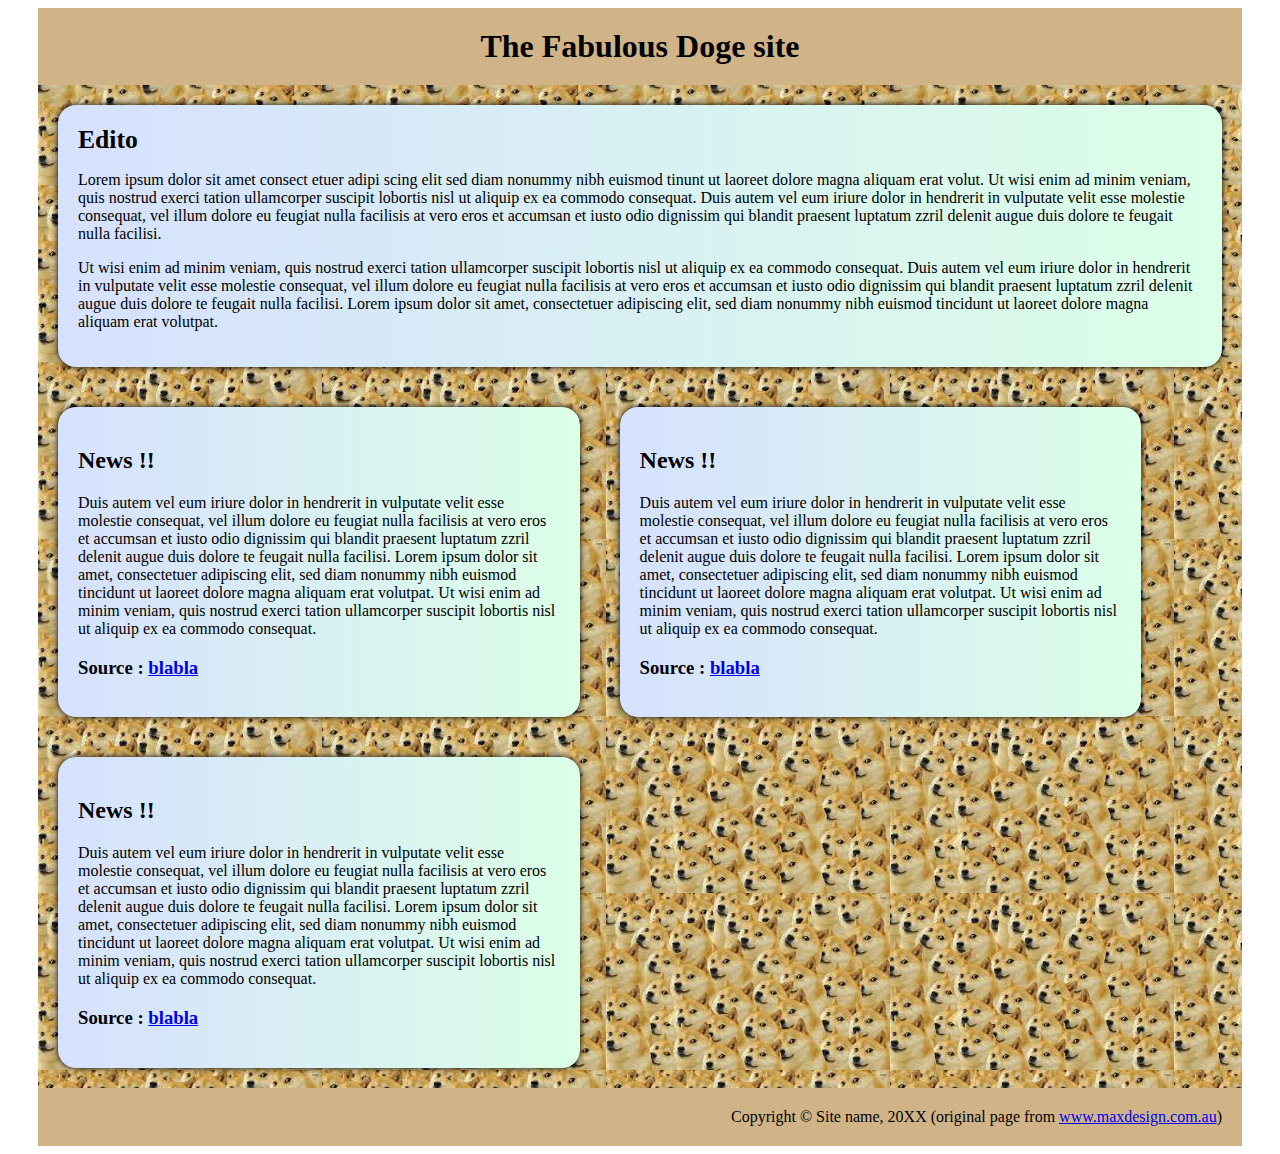
<file: index.html>
<!DOCTYPE html PUBLIC "-//W3C//DTD XHTML 1.0 Strict//FR"
        "http://www.w3.org/TR/xhtml1/DTD/xhtml1-strict.dtd">
<html xmlns="http://www.w3.org/1999/xhtml" xml:lang="fr" lang="fr">
<head>
	<meta http-equiv="content-type" content="text/html; charset=utf-8" />
	<title>Revue de presse</title>
	
	<link rel="stylesheet" href="style.css" type="text/css" media="screen" />
</head>
<body>
<div id="container">
	<div id="header">
		<h1>
			The Fabulous Doge site
		</h1>
	</div>
<!--	<div id="navigation">
		<ul>
			<li><a href="#">Home</a></li>
			<li><a href="#">About</a></li>
			<li><a href="#">Services</a></li>
			<li><a href="#">Contact us</a></li>
		</ul>
	</div>
-->
	<div id="edito">
		<h2>
			Edito
		</h2>
		<p>
			Lorem ipsum dolor sit amet consect etuer adipi scing elit sed diam nonummy nibh euismod tinunt ut laoreet dolore magna aliquam erat volut. Ut wisi enim ad minim veniam, quis nostrud exerci tation ullamcorper suscipit lobortis nisl ut aliquip ex ea commodo consequat. Duis autem vel eum iriure dolor in hendrerit in vulputate velit esse molestie consequat, vel illum dolore eu feugiat nulla facilisis at vero eros et accumsan et iusto odio dignissim qui blandit praesent luptatum zzril delenit augue duis dolore te feugait nulla facilisi.
		</p>
		<p>
			Ut wisi enim ad minim veniam, quis nostrud exerci tation ullamcorper suscipit lobortis nisl ut aliquip ex ea commodo consequat. Duis autem vel eum iriure dolor in hendrerit in vulputate velit esse molestie consequat, vel illum dolore eu feugiat nulla facilisis at vero eros et accumsan et iusto odio dignissim qui blandit praesent luptatum zzril delenit augue duis dolore te feugait nulla facilisi. Lorem ipsum dolor sit amet, consectetuer adipiscing elit, sed diam nonummy nibh euismod tincidunt ut laoreet dolore magna aliquam erat volutpat.
		</p>
		
	</div>
	
	<div id="news">
		<h2>
			News !!
		</h2>
		<p>
			Duis autem vel eum iriure dolor in hendrerit in vulputate velit esse molestie consequat, vel illum dolore eu feugiat nulla facilisis at vero eros et accumsan et iusto odio dignissim qui blandit praesent luptatum zzril delenit augue duis dolore te feugait nulla facilisi. Lorem ipsum dolor sit amet, consectetuer adipiscing elit, sed diam nonummy nibh euismod tincidunt ut laoreet dolore magna aliquam erat volutpat. Ut wisi enim ad minim veniam, quis nostrud exerci tation ullamcorper suscipit lobortis nisl ut aliquip ex ea commodo consequat.
		</p>
		<h3>Source : <a href="#">blabla</a>
		</h3>
	</div>

	<div id="news">
		<h2>
			News !!
		</h2>
		<p>
			Duis autem vel eum iriure dolor in hendrerit in vulputate velit esse molestie consequat, vel illum dolore eu feugiat nulla facilisis at vero eros et accumsan et iusto odio dignissim qui blandit praesent luptatum zzril delenit augue duis dolore te feugait nulla facilisi. Lorem ipsum dolor sit amet, consectetuer adipiscing elit, sed diam nonummy nibh euismod tincidunt ut laoreet dolore magna aliquam erat volutpat. Ut wisi enim ad minim veniam, quis nostrud exerci tation ullamcorper suscipit lobortis nisl ut aliquip ex ea commodo consequat.
		</p>
		<h3>Source : <a href="#">blabla</a>
		</h3>
	</div>
	<div id="news">
		<h2>
			News !!
		</h2>
		<p>
			Duis autem vel eum iriure dolor in hendrerit in vulputate velit esse molestie consequat, vel illum dolore eu feugiat nulla facilisis at vero eros et accumsan et iusto odio dignissim qui blandit praesent luptatum zzril delenit augue duis dolore te feugait nulla facilisi. Lorem ipsum dolor sit amet, consectetuer adipiscing elit, sed diam nonummy nibh euismod tincidunt ut laoreet dolore magna aliquam erat volutpat. Ut wisi enim ad minim veniam, quis nostrud exerci tation ullamcorper suscipit lobortis nisl ut aliquip ex ea commodo consequat.
		</p>
		<h3>Source : <a href="#">blabla</a>
		</h3>
	</div>


	<div id="footer">
		Copyright © Site name, 20XX
		(original page from <a href="http://www.maxdesign.com.au/articles/css-layouts/one-liquid/">www.maxdesign.com.au</a>)
	</div>
</div>
</body>
</html>
</file>
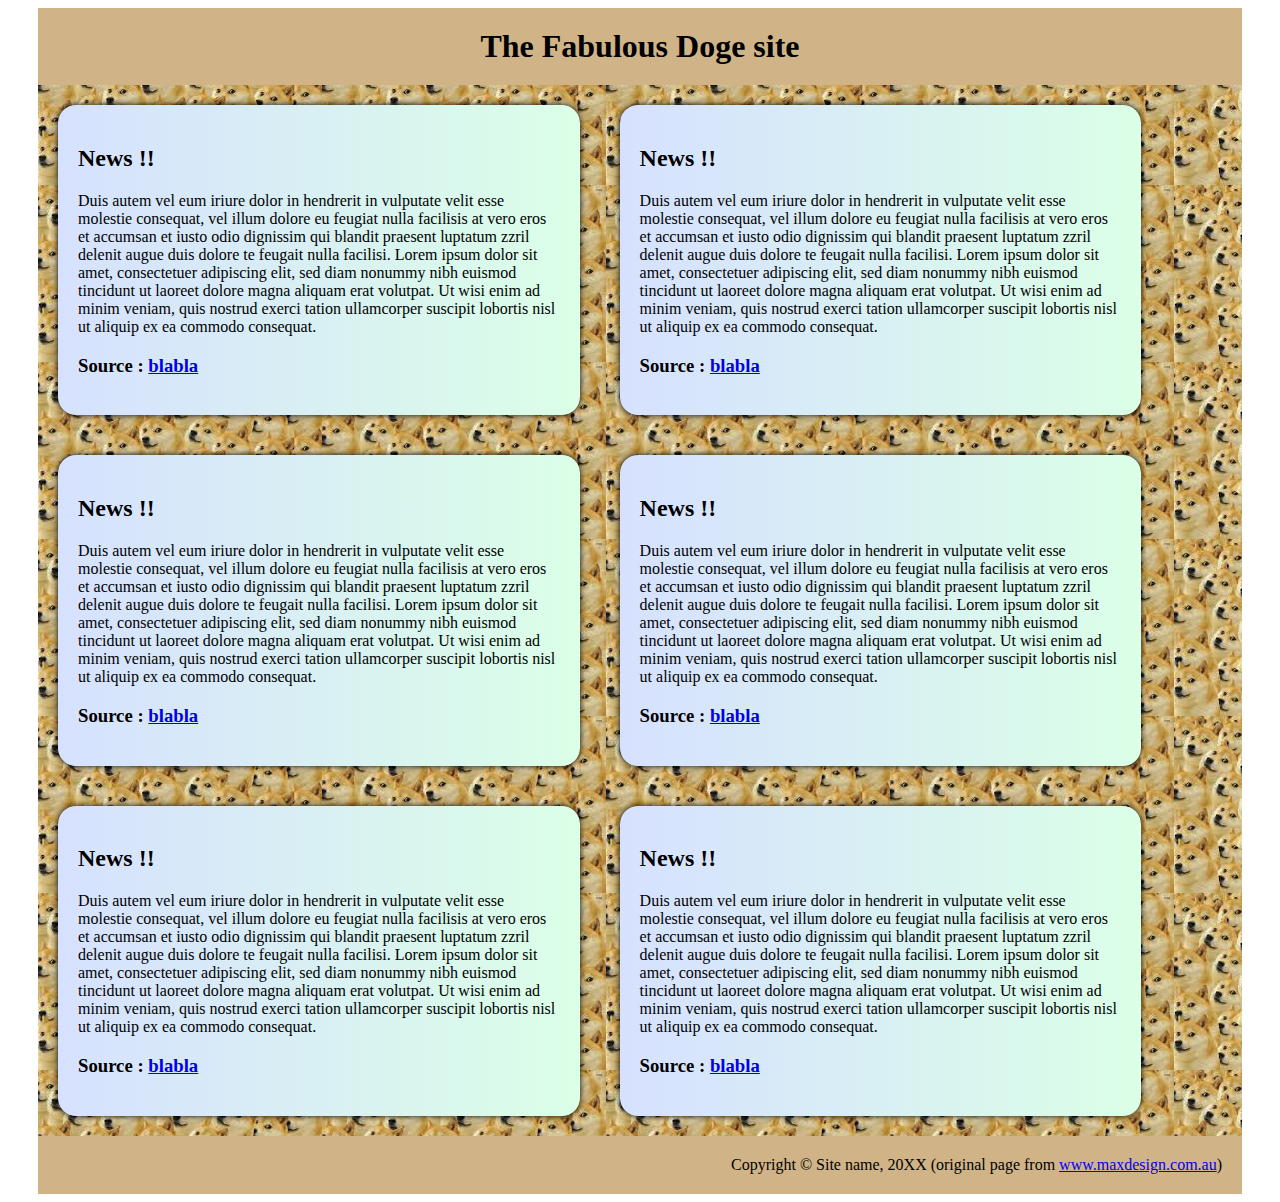
<file: actualites.html>
<!DOCTYPE html PUBLIC "-//W3C//DTD XHTML 1.0 Strict//FR"
        "http://www.w3.org/TR/xhtml1/DTD/xhtml1-strict.dtd">
<html xmlns="http://www.w3.org/1999/xhtml" xml:lang="fr" lang="fr">
<head>
	<meta http-equiv="content-type" content="text/html; charset=utf-8" />
	<title>Actualités</title>
	
	<link rel="stylesheet" href="style.css" type="text/css" media="screen" />
</head>
<body>
<div id="container">
	<div id="header">
		<h1>
			The Fabulous Doge site
		</h1>
	</div>
<!--	<div id="navigation">
		<ul>
			<li><a href="#">Home</a></li>
			<li><a href="#">About</a></li>
			<li><a href="#">Services</a></li>
			<li><a href="#">Contact us</a></li>
		</ul>
	</div>
-->
	

<!-- Cecile -->
	<div id="news">
		<h2>
			News !!
		</h2>
		<p>
			Duis autem vel eum iriure dolor in hendrerit in vulputate velit esse molestie consequat, vel illum dolore eu feugiat nulla facilisis at vero eros et accumsan et iusto odio dignissim qui blandit praesent luptatum zzril delenit augue duis dolore te feugait nulla facilisi. Lorem ipsum dolor sit amet, consectetuer adipiscing elit, sed diam nonummy nibh euismod tincidunt ut laoreet dolore magna aliquam erat volutpat. Ut wisi enim ad minim veniam, quis nostrud exerci tation ullamcorper suscipit lobortis nisl ut aliquip ex ea commodo consequat.
		</p>
		<h3>Source : <a href="#">blabla</a>
		</h3>
	</div>

<!-- Marianne-->
	<div id="news">
		<h2>
			News !!
		</h2>
		<p>
			Duis autem vel eum iriure dolor in hendrerit in vulputate velit esse molestie consequat, vel illum dolore eu feugiat nulla facilisis at vero eros et accumsan et iusto odio dignissim qui blandit praesent luptatum zzril delenit augue duis dolore te feugait nulla facilisi. Lorem ipsum dolor sit amet, consectetuer adipiscing elit, sed diam nonummy nibh euismod tincidunt ut laoreet dolore magna aliquam erat volutpat. Ut wisi enim ad minim veniam, quis nostrud exerci tation ullamcorper suscipit lobortis nisl ut aliquip ex ea commodo consequat.
		</p>
		<h3>Source : <a href="#">blabla</a>
		</h3>
	</div>

<!--Bastien-->
	<div id="news">
		<h2>
			News !!
		</h2>
		<p>
			Duis autem vel eum iriure dolor in hendrerit in vulputate velit esse molestie consequat, vel illum dolore eu feugiat nulla facilisis at vero eros et accumsan et iusto odio dignissim qui blandit praesent luptatum zzril delenit augue duis dolore te feugait nulla facilisi. Lorem ipsum dolor sit amet, consectetuer adipiscing elit, sed diam nonummy nibh euismod tincidunt ut laoreet dolore magna aliquam erat volutpat. Ut wisi enim ad minim veniam, quis nostrud exerci tation ullamcorper suscipit lobortis nisl ut aliquip ex ea commodo consequat.
		</p>
		<h3>Source : <a href="#">blabla</a>
		</h3>
	</div>
<!--Margaux-->
	<div id="news">
		<h2>
			News !!
		</h2>
		<p>
			Duis autem vel eum iriure dolor in hendrerit in vulputate velit esse molestie consequat, vel illum dolore eu feugiat nulla facilisis at vero eros et accumsan et iusto odio dignissim qui blandit praesent luptatum zzril delenit augue duis dolore te feugait nulla facilisi. Lorem ipsum dolor sit amet, consectetuer adipiscing elit, sed diam nonummy nibh euismod tincidunt ut laoreet dolore magna aliquam erat volutpat. Ut wisi enim ad minim veniam, quis nostrud exerci tation ullamcorper suscipit lobortis nisl ut aliquip ex ea commodo consequat.
		</p>
		<h3>Source : <a href="#">blabla</a>
		</h3>
	</div>
<!--Julie-->
	<div id="news">
		<h2>
			News !!
		</h2>
		<p>
			Duis autem vel eum iriure dolor in hendrerit in vulputate velit esse molestie consequat, vel illum dolore eu feugiat nulla facilisis at vero eros et accumsan et iusto odio dignissim qui blandit praesent luptatum zzril delenit augue duis dolore te feugait nulla facilisi. Lorem ipsum dolor sit amet, consectetuer adipiscing elit, sed diam nonummy nibh euismod tincidunt ut laoreet dolore magna aliquam erat volutpat. Ut wisi enim ad minim veniam, quis nostrud exerci tation ullamcorper suscipit lobortis nisl ut aliquip ex ea commodo consequat.
		</p>
		<h3>Source : <a href="#">blabla</a>
		</h3>
	</div>
<!--Angèle-->
	<div id="news">
		<h2>
			News !!
		</h2>
		<p>
			Duis autem vel eum iriure dolor in hendrerit in vulputate velit esse molestie consequat, vel illum dolore eu feugiat nulla facilisis at vero eros et accumsan et iusto odio dignissim qui blandit praesent luptatum zzril delenit augue duis dolore te feugait nulla facilisi. Lorem ipsum dolor sit amet, consectetuer adipiscing elit, sed diam nonummy nibh euismod tincidunt ut laoreet dolore magna aliquam erat volutpat. Ut wisi enim ad minim veniam, quis nostrud exerci tation ullamcorper suscipit lobortis nisl ut aliquip ex ea commodo consequat.
		</p>
		<h3>Source : <a href="#">blabla</a>
		</h3>
	</div>

	<div id="footer">
		Copyright © Site name, 20XX
		(original page from <a href="http://www.maxdesign.com.au/articles/css-layouts/one-liquid/">www.maxdesign.com.au</a>)
	</div>
</div>
</body>
</html>
</file>
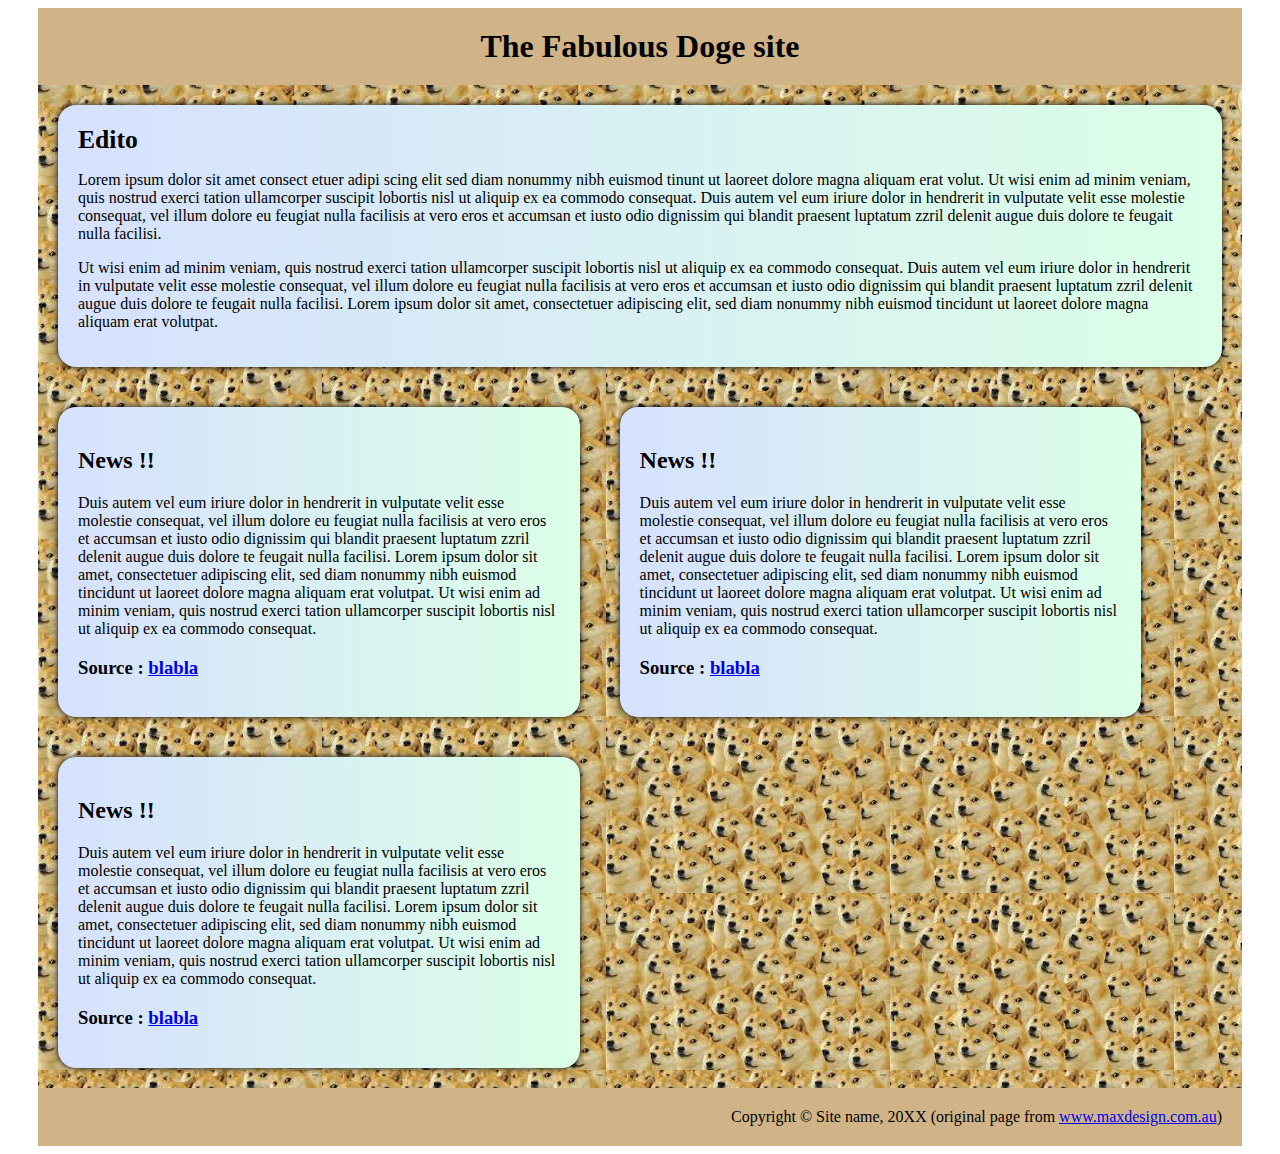
<file: culture.html>
<!DOCTYPE html PUBLIC "-//W3C//DTD XHTML 1.0 Strict//FR"
        "http://www.w3.org/TR/xhtml1/DTD/xhtml1-strict.dtd">
<html xmlns="http://www.w3.org/1999/xhtml" xml:lang="fr" lang="fr">
<head>
	<meta http-equiv="content-type" content="text/html; charset=utf-8" />
	<title>Culture</title>
	
	<link rel="stylesheet" href="style.css" type="text/css" media="screen" />
</head>
<body>
<div id="container">
	<div id="header">
		<h1>
			The Fabulous Doge site
		</h1>
	</div>
<!--	<div id="navigation">
		<ul>
			<li><a href="#">Home</a></li>
			<li><a href="#">About</a></li>
			<li><a href="#">Services</a></li>
			<li><a href="#">Contact us</a></li>
		</ul>
	</div>
-->
	<div id="edito">
		<h2>
			Edito
		</h2>
		<p>
			Lorem ipsum dolor sit amet consect etuer adipi scing elit sed diam nonummy nibh euismod tinunt ut laoreet dolore magna aliquam erat volut. Ut wisi enim ad minim veniam, quis nostrud exerci tation ullamcorper suscipit lobortis nisl ut aliquip ex ea commodo consequat. Duis autem vel eum iriure dolor in hendrerit in vulputate velit esse molestie consequat, vel illum dolore eu feugiat nulla facilisis at vero eros et accumsan et iusto odio dignissim qui blandit praesent luptatum zzril delenit augue duis dolore te feugait nulla facilisi.
		</p>
		<p>
			Ut wisi enim ad minim veniam, quis nostrud exerci tation ullamcorper suscipit lobortis nisl ut aliquip ex ea commodo consequat. Duis autem vel eum iriure dolor in hendrerit in vulputate velit esse molestie consequat, vel illum dolore eu feugiat nulla facilisis at vero eros et accumsan et iusto odio dignissim qui blandit praesent luptatum zzril delenit augue duis dolore te feugait nulla facilisi. Lorem ipsum dolor sit amet, consectetuer adipiscing elit, sed diam nonummy nibh euismod tincidunt ut laoreet dolore magna aliquam erat volutpat.
		</p>
		
	</div>
	
	<div id="news">
		<h2>
			News !!
		</h2>
		<p>
			Duis autem vel eum iriure dolor in hendrerit in vulputate velit esse molestie consequat, vel illum dolore eu feugiat nulla facilisis at vero eros et accumsan et iusto odio dignissim qui blandit praesent luptatum zzril delenit augue duis dolore te feugait nulla facilisi. Lorem ipsum dolor sit amet, consectetuer adipiscing elit, sed diam nonummy nibh euismod tincidunt ut laoreet dolore magna aliquam erat volutpat. Ut wisi enim ad minim veniam, quis nostrud exerci tation ullamcorper suscipit lobortis nisl ut aliquip ex ea commodo consequat.
		</p>
		<h3>Source : <a href="#">blabla</a>
		</h3>
	</div>

	<div id="news">
		<h2>
			News !!
		</h2>
		<p>
			Duis autem vel eum iriure dolor in hendrerit in vulputate velit esse molestie consequat, vel illum dolore eu feugiat nulla facilisis at vero eros et accumsan et iusto odio dignissim qui blandit praesent luptatum zzril delenit augue duis dolore te feugait nulla facilisi. Lorem ipsum dolor sit amet, consectetuer adipiscing elit, sed diam nonummy nibh euismod tincidunt ut laoreet dolore magna aliquam erat volutpat. Ut wisi enim ad minim veniam, quis nostrud exerci tation ullamcorper suscipit lobortis nisl ut aliquip ex ea commodo consequat.
		</p>
		<h3>Source : <a href="#">blabla</a>
		</h3>
	</div>
	<div id="news">
		<h2>
			News !!
		</h2>
		<p>
			Duis autem vel eum iriure dolor in hendrerit in vulputate velit esse molestie consequat, vel illum dolore eu feugiat nulla facilisis at vero eros et accumsan et iusto odio dignissim qui blandit praesent luptatum zzril delenit augue duis dolore te feugait nulla facilisi. Lorem ipsum dolor sit amet, consectetuer adipiscing elit, sed diam nonummy nibh euismod tincidunt ut laoreet dolore magna aliquam erat volutpat. Ut wisi enim ad minim veniam, quis nostrud exerci tation ullamcorper suscipit lobortis nisl ut aliquip ex ea commodo consequat.
		</p>
		<h3>Source : <a href="#">blabla</a>
		</h3>
	</div>


	<div id="footer">
		Copyright © Site name, 20XX
		(original page from <a href="http://www.maxdesign.com.au/articles/css-layouts/one-liquid/">www.maxdesign.com.au</a>)
	</div>
</div>
</body>
</html>
</file>
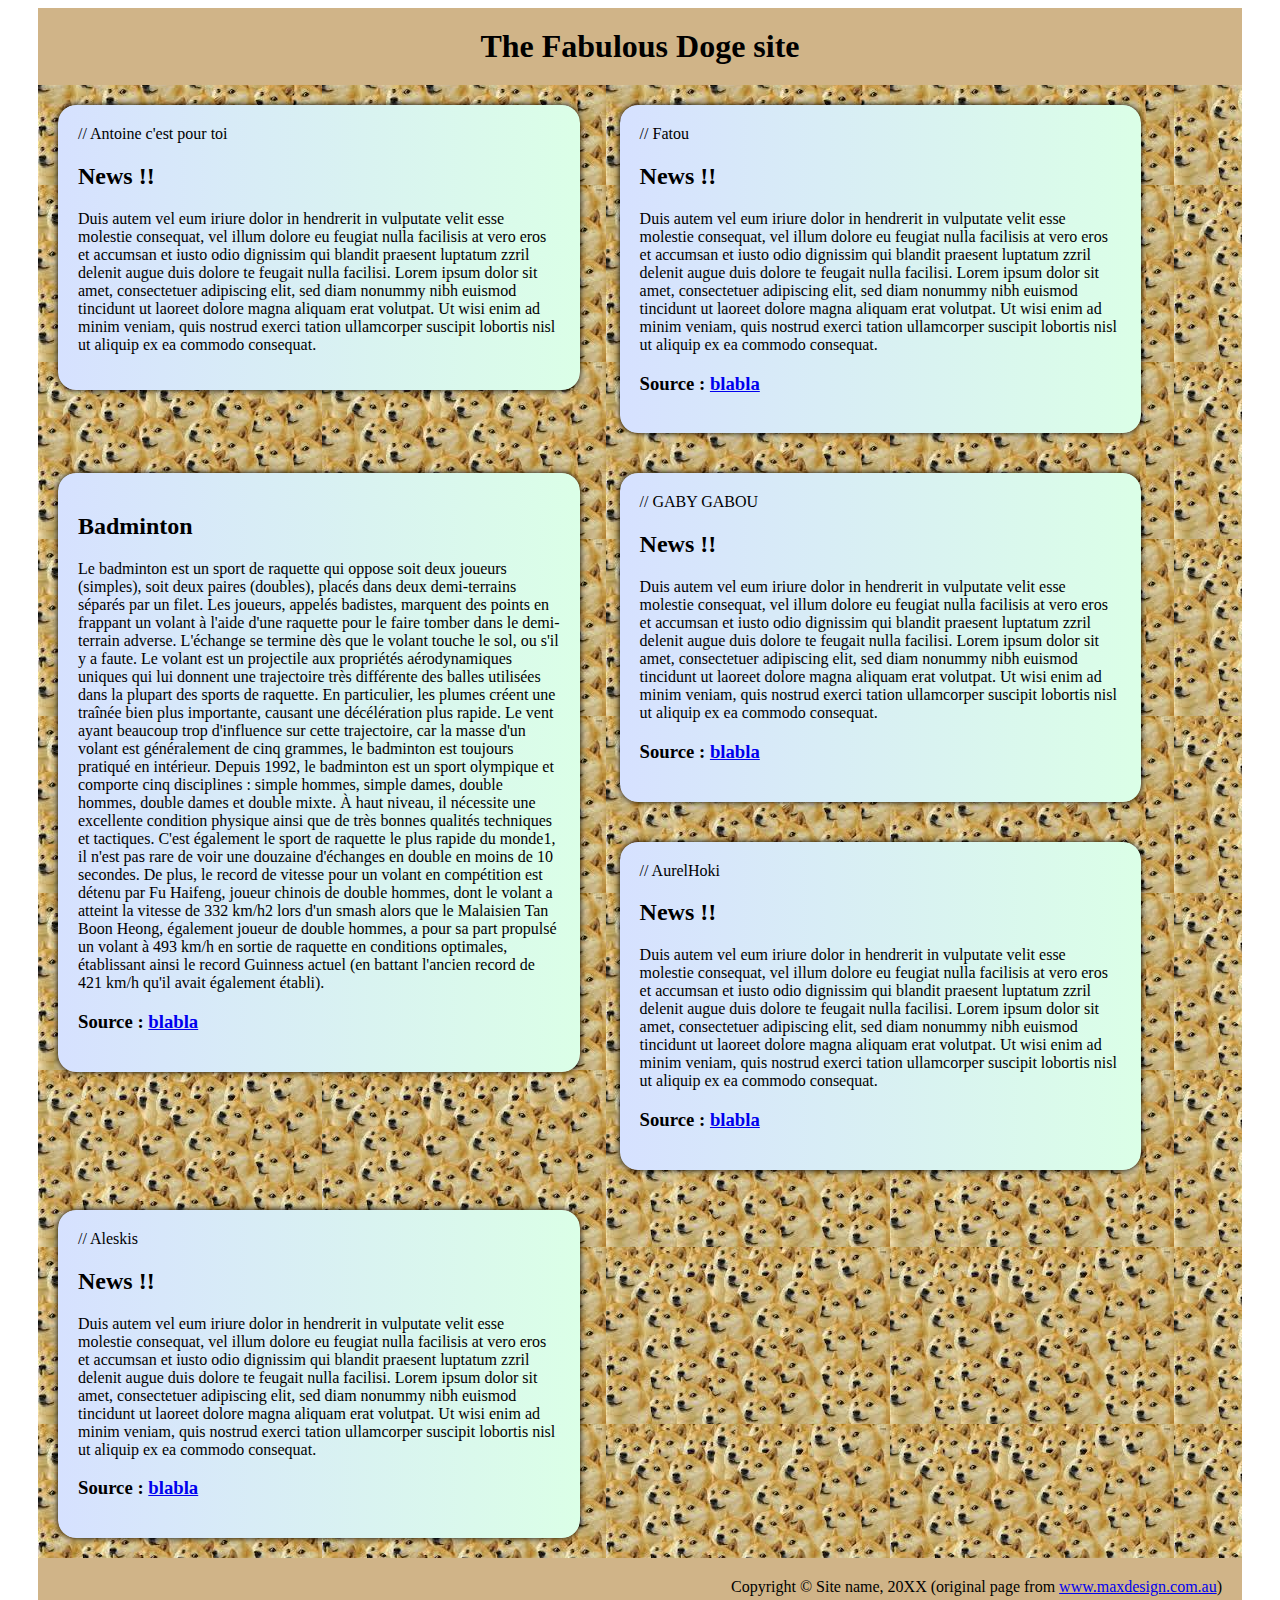
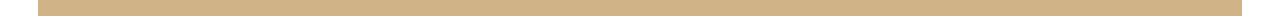
<file: loisirs.html>
<!DOCTYPE html PUBLIC "-//W3C//DTD XHTML 1.0 Strict//FR"
        "http://www.w3.org/TR/xhtml1/DTD/xhtml1-strict.dtd">
<html xmlns="http://www.w3.org/1999/xhtml" xml:lang="fr" lang="fr">
<head>
	<meta http-equiv="content-type" content="text/html; charset=utf-8" />
	<title>Loisirs</title>
	
	<link rel="stylesheet" href="style.css" type="text/css" media="screen" />
</head>
<body>
<div id="container">
	<div id="header">
		<h1>
			The Fabulous Doge site
		</h1>
	</div>
<!--	<div id="navigation">
		<ul>
			<li><a href="#">Home</a></li>
			<li><a href="#">About</a></li>
			<li><a href="#">Services</a></li>
			<li><a href="#">Contact us</a></li>
		</ul>
	</div>
-->
	<div id="news"> // Antoine c'est pour toi
		<h2>
			News !!
		</h2>
		<p>
			Duis autem vel eum iriure dolor in hendrerit in vulputate velit esse molestie consequat, vel illum dolore eu feugiat nulla facilisis at vero eros et accumsan et iusto odio dignissim qui blandit praesent luptatum zzril delenit augue duis dolore te feugait nulla facilisi. Lorem ipsum dolor sit amet, consectetuer adipiscing elit, sed diam nonummy nibh euismod tincidunt ut laoreet dolore magna aliquam erat volutpat. Ut wisi enim ad minim veniam, quis nostrud exerci tation ullamcorper suscipit lobortis nisl ut aliquip ex ea commodo consequat.
		</p>
		
	</div>
	
	<div id="news"> // Fatou
		<h2>
			News !!
		</h2>
		<p>
			Duis autem vel eum iriure dolor in hendrerit in vulputate velit esse molestie consequat, vel illum dolore eu feugiat nulla facilisis at vero eros et accumsan et iusto odio dignissim qui blandit praesent luptatum zzril delenit augue duis dolore te feugait nulla facilisi. Lorem ipsum dolor sit amet, consectetuer adipiscing elit, sed diam nonummy nibh euismod tincidunt ut laoreet dolore magna aliquam erat volutpat. Ut wisi enim ad minim veniam, quis nostrud exerci tation ullamcorper suscipit lobortis nisl ut aliquip ex ea commodo consequat.
		</p>
		<h3>Source : <a href="#">blabla</a>
		</h3>
	</div>

	<div id="news"> 
		<h2>
			Badminton
		</h2>
		<p>
			Le badminton est un sport de raquette qui oppose soit deux joueurs (simples), soit deux paires (doubles), placés dans deux demi-terrains séparés par un filet. Les joueurs, appelés badistes, marquent des points en frappant un volant à l'aide d'une raquette pour le faire tomber dans le demi-terrain adverse. L'échange se termine dès que le volant touche le sol, ou s'il y a faute.

Le volant est un projectile aux propriétés aérodynamiques uniques qui lui donnent une trajectoire très différente des balles utilisées dans la plupart des sports de raquette. En particulier, les plumes créent une traînée bien plus importante, causant une décélération plus rapide. Le vent ayant beaucoup trop d'influence sur cette trajectoire, car la masse d'un volant est généralement de cinq grammes, le badminton est toujours pratiqué en intérieur.

Depuis 1992, le badminton est un sport olympique et comporte cinq disciplines : simple hommes, simple dames, double hommes, double dames et double mixte. À haut niveau, il nécessite une excellente condition physique ainsi que de très bonnes qualités techniques et tactiques.

C'est également le sport de raquette le plus rapide du monde1, il n'est pas rare de voir une douzaine d'échanges en double en moins de 10 secondes. De plus, le record de vitesse pour un volant en compétition est détenu par Fu Haifeng, joueur chinois de double hommes, dont le volant a atteint la vitesse de 332 km/h2 lors d'un smash alors que le Malaisien Tan Boon Heong, également joueur de double hommes, a pour sa part propulsé un volant à 493 km/h en sortie de raquette en conditions optimales, établissant ainsi le record Guinness actuel (en battant l'ancien record de 421 km/h qu'il avait également établi).
		</p>
		<h3>Source : <a href="#">blabla</a>
		</h3>
	</div>

	<div id="news"> // GABY GABOU
		<h2>
			News !!
		</h2>
		<p>
			Duis autem vel eum iriure dolor in hendrerit in vulputate velit esse molestie consequat, vel illum dolore eu feugiat nulla facilisis at vero eros et accumsan et iusto odio dignissim qui blandit praesent luptatum zzril delenit augue duis dolore te feugait nulla facilisi. Lorem ipsum dolor sit amet, consectetuer adipiscing elit, sed diam nonummy nibh euismod tincidunt ut laoreet dolore magna aliquam erat volutpat. Ut wisi enim ad minim veniam, quis nostrud exerci tation ullamcorper suscipit lobortis nisl ut aliquip ex ea commodo consequat.
		</p>
		<h3>Source : <a href="#">blabla</a>
		</h3>
	</div>

	<div id="news"> // AurelHoki
		<h2>
			News !!
		</h2>
		<p>
			Duis autem vel eum iriure dolor in hendrerit in vulputate velit esse molestie consequat, vel illum dolore eu feugiat nulla facilisis at vero eros et accumsan et iusto odio dignissim qui blandit praesent luptatum zzril delenit augue duis dolore te feugait nulla facilisi. Lorem ipsum dolor sit amet, consectetuer adipiscing elit, sed diam nonummy nibh euismod tincidunt ut laoreet dolore magna aliquam erat volutpat. Ut wisi enim ad minim veniam, quis nostrud exerci tation ullamcorper suscipit lobortis nisl ut aliquip ex ea commodo consequat.
		</p>
		<h3>Source : <a href="#">blabla</a>
		</h3>
	</div>

	<div id="news"> // Aleskis
		<h2>
			News !!
		</h2>
		<p>
			Duis autem vel eum iriure dolor in hendrerit in vulputate velit esse molestie consequat, vel illum dolore eu feugiat nulla facilisis at vero eros et accumsan et iusto odio dignissim qui blandit praesent luptatum zzril delenit augue duis dolore te feugait nulla facilisi. Lorem ipsum dolor sit amet, consectetuer adipiscing elit, sed diam nonummy nibh euismod tincidunt ut laoreet dolore magna aliquam erat volutpat. Ut wisi enim ad minim veniam, quis nostrud exerci tation ullamcorper suscipit lobortis nisl ut aliquip ex ea commodo consequat.
		</p>
		<h3>Source : <a href="#">blabla</a>
		</h3>
	</div>


	<div id="footer">
		Copyright © Site name, 20XX
		(original page from <a href="http://www.maxdesign.com.au/articles/css-layouts/one-liquid/">www.maxdesign.com.au</a>)
	</div>
</div>
</body>
</html>
</file>
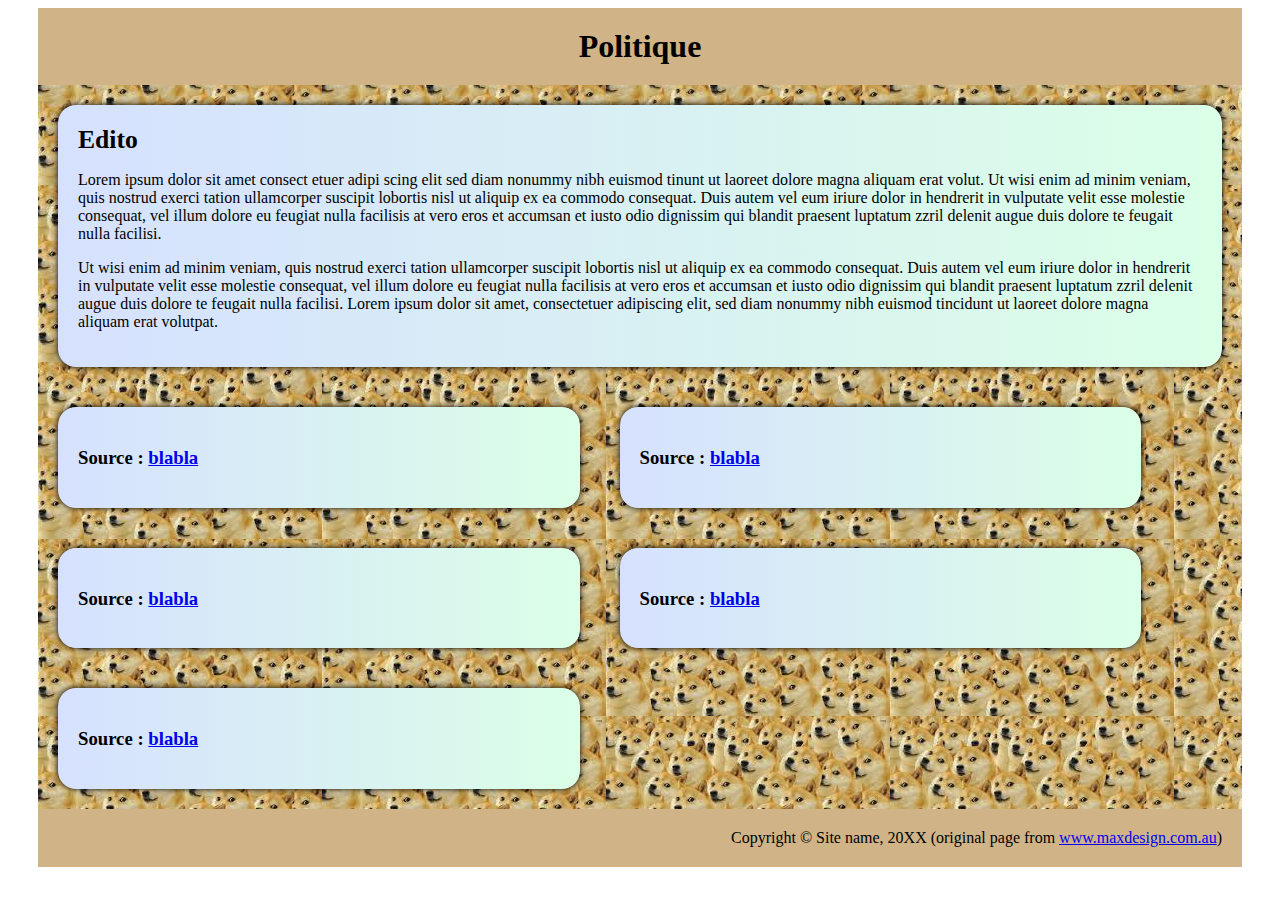
<file: politique.html>
<!DOCTYPE html PUBLIC "-//W3C//DTD XHTML 1.0 Strict//FR"
        "http://www.w3.org/TR/xhtml1/DTD/xhtml1-strict.dtd">
<html xmlns="http://www.w3.org/1999/xhtml" xml:lang="fr" lang="fr">
<head>
	<meta http-equiv="content-type" content="text/html; charset=utf-8" />
	<title>Politique</title>
	
	<link rel="stylesheet" href="style.css" type="text/css" media="screen" />
</head>
<body>
<div id="container">
	<div id="header">
		<h1>
			Politique
		</h1>
	</div>
<!--	<div id="navigation">
		<ul>
			<li><a href="#">Home</a></li>
			<li><a href="#">About</a></li>
			<li><a href="#">Services</a></li>
			<li><a href="#">Contact us</a></li>
		</ul>
	</div>
-->
	<div id="edito">
		<h2>
			Edito
		</h2>
		<p>
			Lorem ipsum dolor sit amet consect etuer adipi scing elit sed diam nonummy nibh euismod tinunt ut laoreet dolore magna aliquam erat volut. Ut wisi enim ad minim veniam, quis nostrud exerci tation ullamcorper suscipit lobortis nisl ut aliquip ex ea commodo consequat. Duis autem vel eum iriure dolor in hendrerit in vulputate velit esse molestie consequat, vel illum dolore eu feugiat nulla facilisis at vero eros et accumsan et iusto odio dignissim qui blandit praesent luptatum zzril delenit augue duis dolore te feugait nulla facilisi.
		</p>
		<p>
			Ut wisi enim ad minim veniam, quis nostrud exerci tation ullamcorper suscipit lobortis nisl ut aliquip ex ea commodo consequat. Duis autem vel eum iriure dolor in hendrerit in vulputate velit esse molestie consequat, vel illum dolore eu feugiat nulla facilisis at vero eros et accumsan et iusto odio dignissim qui blandit praesent luptatum zzril delenit augue duis dolore te feugait nulla facilisi. Lorem ipsum dolor sit amet, consectetuer adipiscing elit, sed diam nonummy nibh euismod tincidunt ut laoreet dolore magna aliquam erat volutpat.
		</p>
		
	</div>
	
	<div id="news"><!-- Eva -->
		<h2>
		</h2>
		<p>
		</p>
		<h3>Source : <a href="#">blabla</a>
		</h3>
	</div>

	<div id="news"><!-- Florian -->
		<h2>
		</h2>
		<p>
		</p>
		<h3>Source : <a href="#">blabla</a>
		</h3>
	</div>

	<div id="news"><!-- Quentin -->
		<h2>
		</h2>
		<p>
		</p>
		<h3>Source : <a href="#">blabla</a>
		</h3>
	</div>

	<div id="news"><!-- Julia -->
		<h2>
		</h2>
		<p>
		</p>
		<h3>Source : <a href="#">blabla</a>
		</h3>
	</div>

	<div id="news"><!-- Caroline -->
		<h2>
		</h2>
		<p>
		</p>
		<h3>Source : <a href="#">blabla</a>
		</h3>
	</div>


	<div id="footer">
		Copyright © Site name, 20XX
		(original page from <a href="http://www.maxdesign.com.au/articles/css-layouts/one-liquid/">www.maxdesign.com.au</a>)
	</div>
</div>
</body>
</html>
</file>
<file: style.css>
#container
{
	margin: 0 30px;
	background-image:url(doge2.jpg);
}

#header
{
	background:  #D0B488;
	padding: 20px;
	text-align: center;
}

#header h1 { margin: 0; }

#navigation
{
	float: left;
	width: 100%;
	background: #333;
}

#navigation ul
{
	margin: 0;
	padding: 0;
}

#navigation ul li
{
	list-style-type: none;
	display: inline;
}

#navigation li a
{
	display: block;
	float: left;
	padding: 5px 10px;
	color: #fff;
	text-decoration: none;
	border-right: 1px solid #fff;
}

#navigation li a:hover { background: #383; }

#edito
{
	background-color:#FFECD0;
	clear: left;
	padding: 20px;
	margin: 20px;
	-webkit-border-radius: 18px;
	border-radius: 18px;
	-webkit-box-shadow: 0px 0px 6px #000000;
	box-shadow: 0px 0px 6px #000000;
	background-image: -webkit-gradient(linear, left top, right top, from(#d6e1ff), to(#dbffe7));
	background-image: -webkit-linear-gradient(left, #d6e1ff, #dbffe7);
	background-image: linear-gradient(left, #d6e1ff, #dbffe7);
	-webkit-background-clip: padding-box;
	background-clip: padding-box;
}

#edito h2
{
	color: #000;
	font-size: 160%;
	margin: 0 0 .5em;
}

#news
{	
	background-color:#FFECD0;
	float: left;
	width: 40%;
	padding: 20px;
	margin: 20px;
	-webkit-border-radius: 18px;
	border-radius: 18px;
	-webkit-box-shadow: 0px 0px 6px #000000;
	box-shadow: 0px 0px 6px #000000;
	background-image: -webkit-gradient(linear, left top, right top, from(#d6e1ff), to(#dbffe7));
	background-image: -webkit-linear-gradient(left, #d6e1ff, #dbffe7);
	background-image: linear-gradient(left, #d6e1ff, #dbffe7);
	-webkit-background-clip: padding-box;
	background-clip: padding-box;
}

#footer
{
	clear: both;
	background:  #D0B488;
	text-align: right;
	padding: 20px;
	height: 1%;
}
</file>
